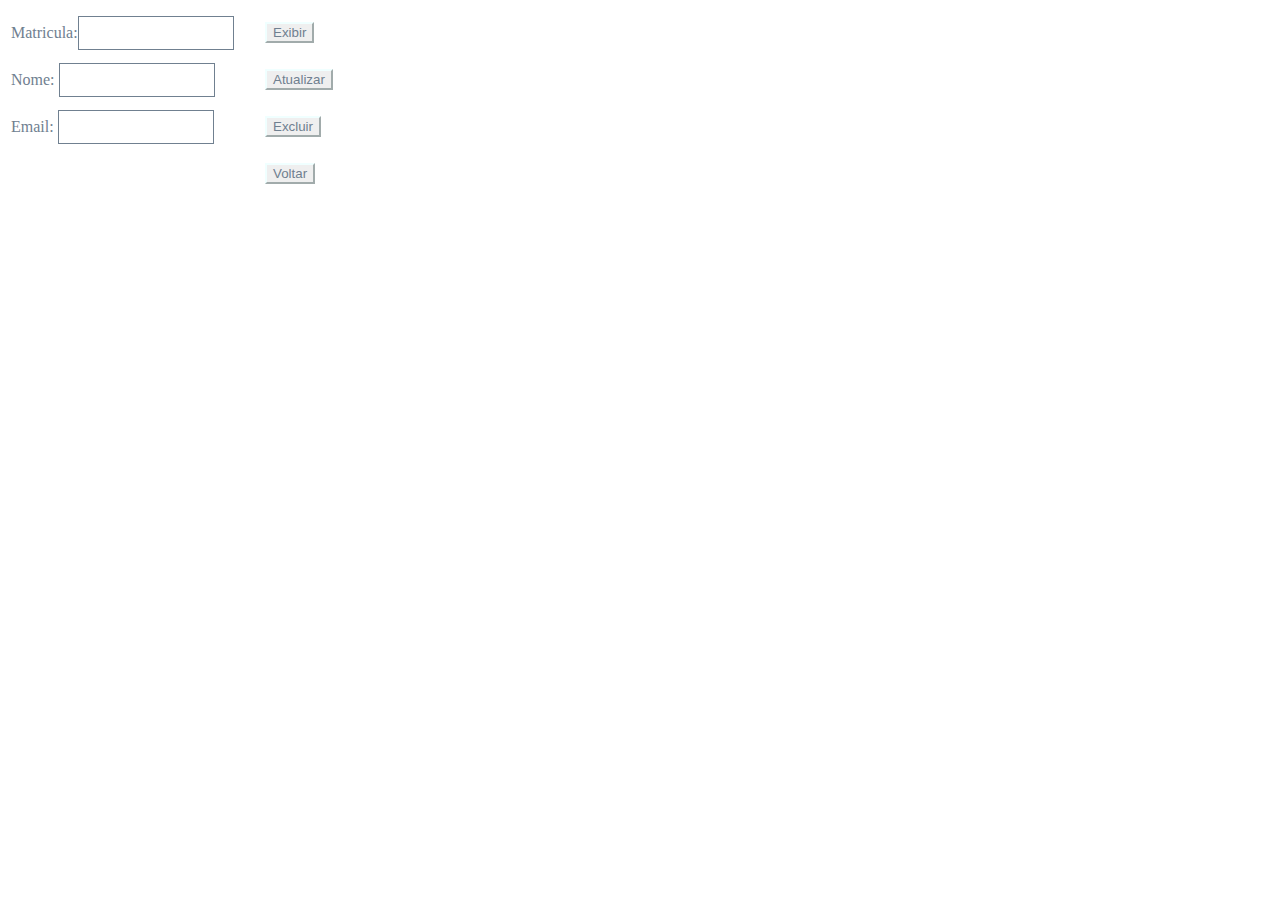
<file: atividade5.html>
<!DOCTYPE html>
<html lang="pt-BR">
<head>
    <meta charset="UTF-8">
    <meta name="viewport" content="width=device-width, initial-scale=1.0">
    <title>Document</title>
</head>
<body>
    <table>
        <tr>
            <td><span class="Text-Block">Matricula:</span><input type="text" id="txtMatricula" class="Text-Box" name="txtMatricula"></td>
            <td><button id="Exibir" onclick="exibir()">Exibir</button></td>
        </tr>
        <tr>
            <td><span class="Text-Block">Nome:</span> <input type="text" id="txtNome" class="Text-Box" name="txtNome"></td>
            <td><button id="Atualizar" onclick="">Atualizar</button></td>
        </tr>
        <tr>
            <td><span class="Text-Block">Email:</span> <input type="text" id="txtEmail" class="Text-Box" name="txtEmail"></td>
            <td><button id="Excluir" onclick="">Excluir </button></td>
        </tr>
        <tr>
            <td></td>
            <td><button id="Voltar" onclick="">Voltar</button></td>
        </tr>
    </table>
</body>
    <style>
    tr{
        height: 45px;
    }
    td{
        width: 250px;
    }
    .Text-Block{
        height: 35px;
        font-family: Georgia, 'Times New Roman', Times, serif;
        font-size: 14;
        color: SlateGray
    }
    .Text-Box{
        border: solid 1px;
        height: 30px;
        width: 150px;
        font-size: 14;
        color: slategrey;
    }
    button{
        color: slategrey;
        border-color: Azure;
        cursor: pointer;
    }
</style>
<script>
    const aluno = {
    matricula: 242424,
    nome: 'lybia silva',
    email: 'lybiasilva35@gmail.com'
}


</html>
</file>
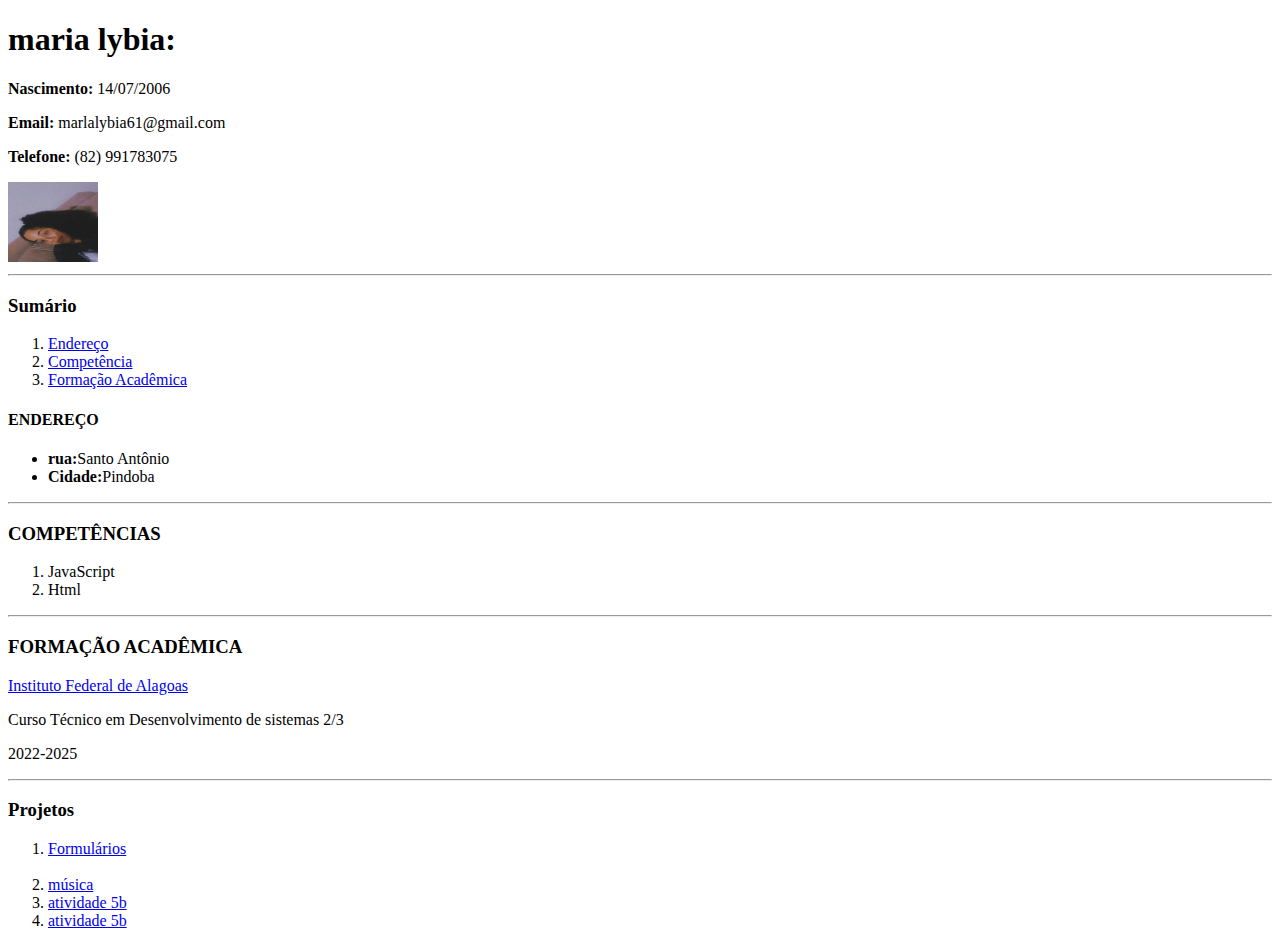
<file: curriculo.html>
<!DOCTYPE html>
<html>

<head>
    <title> Meu Currículo </title>
</head>

<body>
  <h1>maria lybia:</h1>
  <p> <strong> Nascimento:</strong> 14/07/2006</p>
  <p> <strong> Email:</strong> marlalybia61@gmail.com </p>
  <p> <strong>Telefone:</strong> (82) 991783075</p>

  <p></p>
  <img src="WhatsApp Image 2023-07-25 at 15.53.24.jpeg"
  width="90" height="80"> 

  <hr>
<h3><strong>Sumário</strong></h3>
<ol>
    <li><a href="Endereço">Endereço</a></li>
    <li><a href="Competência">Competência</a></li>
    <li><a href="Formação Acadêmina">Formação Acadêmica</a></li>
</ol>

  <h4> ENDEREÇO</h4>
  <ul>
    <li><strong>rua:</strong>Santo Antônio</li>
    <li><strong>Cidade:</strong>Pindoba</li>

  </ul>

<hr>
 <h3>COMPETÊNCIAS</h3>
 <ol>
  <li> JavaScript</li>
  <li> Html</li>
 </ol>

<hr> 

 <h3> FORMAÇÃO ACADÊMICA</h3>
<a href="http://www.ifal.edu.br">Instituto Federal de Alagoas</a>
<p>Curso Técnico em Desenvolvimento de sistemas 2/3</p>
<p>2022-2025</p>

    <hr>
<h3> Projetos</h3>

    <ol>
        <li><a href= "./forms.html"> Formulários</a></li>
        <br>
        <li><a href= "./musica.html"> música</a></li>
          <li><a href= "https://cadrasto-alunos.silvalybia.repl.co"> atividade 5b</a></li>
           <li><a href= "https://lybia072006.github.io/index.html"> atividade 5b</a></li>
        
        

    </ol>


</body>
</html>
</file>
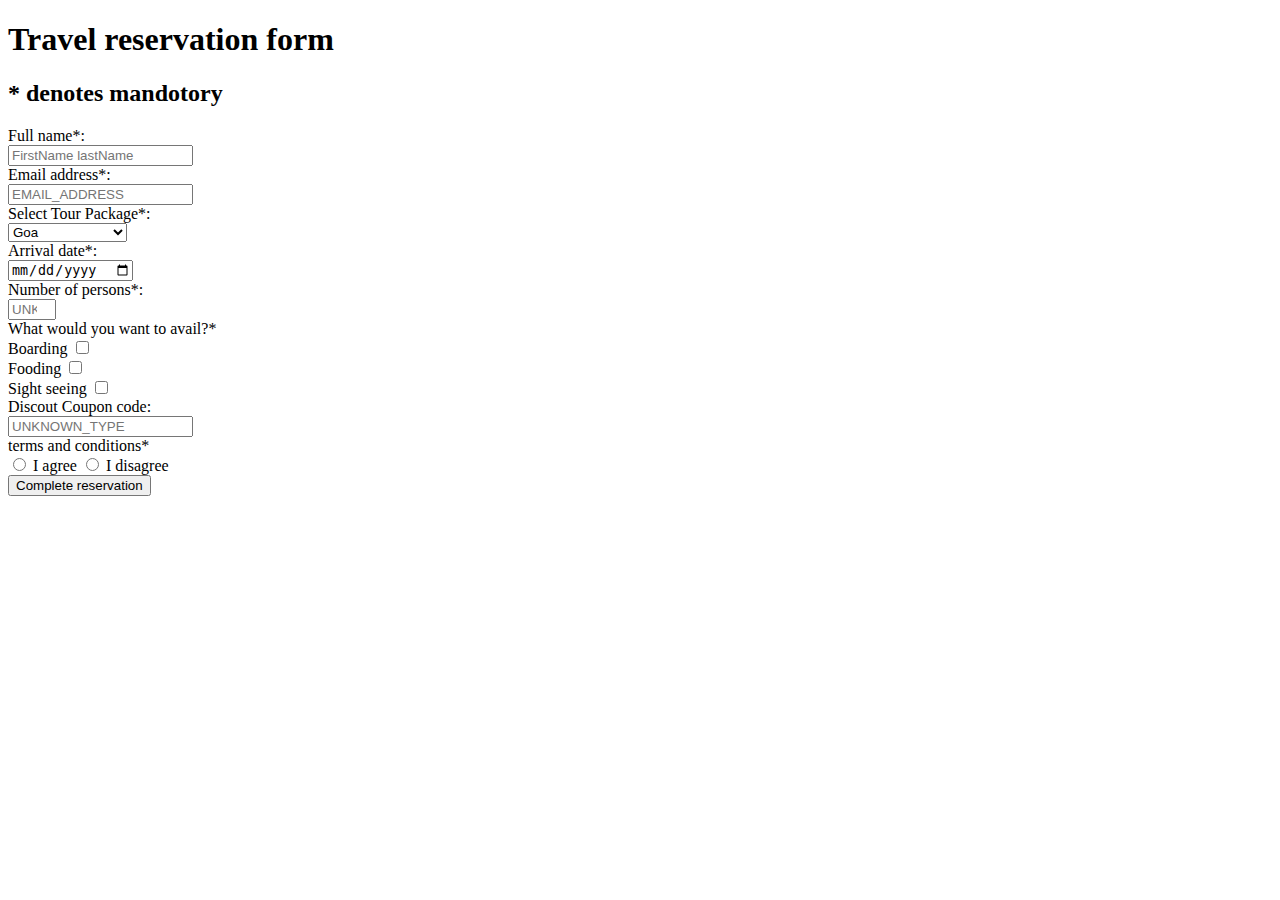
<file: forms.html>
<!DOCTYPE html>
<html lang="pt-br">
<head>
    <meta charset="UTF-8">
    <meta http-equiv="X-UA-Compatible" content="IE=edge">
    <meta name="viewport" content="width=device-width, initial-scale=1.0">
    <title>Travel reservation</title>
</head>
<body>
    <form action="POST">
        <h1>Travel reservation form</h1>
        <h2>* denotes mandotory</h2>
        <label>Full name*:</label>
        <br>
        <input type="text" name="Full_name" placeholder="FirstName lastName"/>
        <br>
        <label>Email address*:</label>
        <br>
        <input type="email" name="Email_address" placeholder="EMAIL_ADDRESS"/>
        <br>
        <label>Select Tour Package*:</label>
        <br>
        <select name="Select_Tour_Package">
            <option value="Goa">Goa</option>
            <option value="Andhra Pradesh">Andhra Pradesh</option>
            <option value="Haryana">Haryana</option>
            <option value="Assam">Assam</option>
        </select>
        <br>
        <label>Arrival date*:</label>
        <br>
        <input type="date" name="Arrival_date" placeholder="m/d/y">
        <br>
        <label>Number of persons*:</label>
        <br>
        <input type="number" name="Number_of_persons" placeholder="UNKNOWN_TYPE" min="1" max="9"/>
        <br>
        <label>What would you want to avail?*</label>
        <br>
        <label>Boarding</label>
        <input  type="checkbox" name="Boarding" value="Boarding"/>
        <br>
        <label>Fooding</label>
        <input  type="checkbox" name="Fooding" value="Fooding"/>
        <br>
        <label>Sight seeing</label>
        <input  type="checkbox" name="Sight_seeing" value="Sight_seeing"/>
        <br>
        <label>Discout Coupon code:</label>
        <br>
        <input type="text" name="Discout_Coupon_code" placeholder="UNKNOWN_TYPE"  pattern="[a-zA-Z0-9]{6}"/>
        <br>
        <label>terms and conditions*</label>
        <br>
        <input type="radio" name="I agree" value="I agree"/>
        <label>I agree</label>
        <input type="radio" name="I disagree" value="I disagree">
        <label>I disagree</label>
        <br>
        <input type="submit" name="Complete reservation" value="Complete reservation">
    </form>
</body>
</html>
</file>
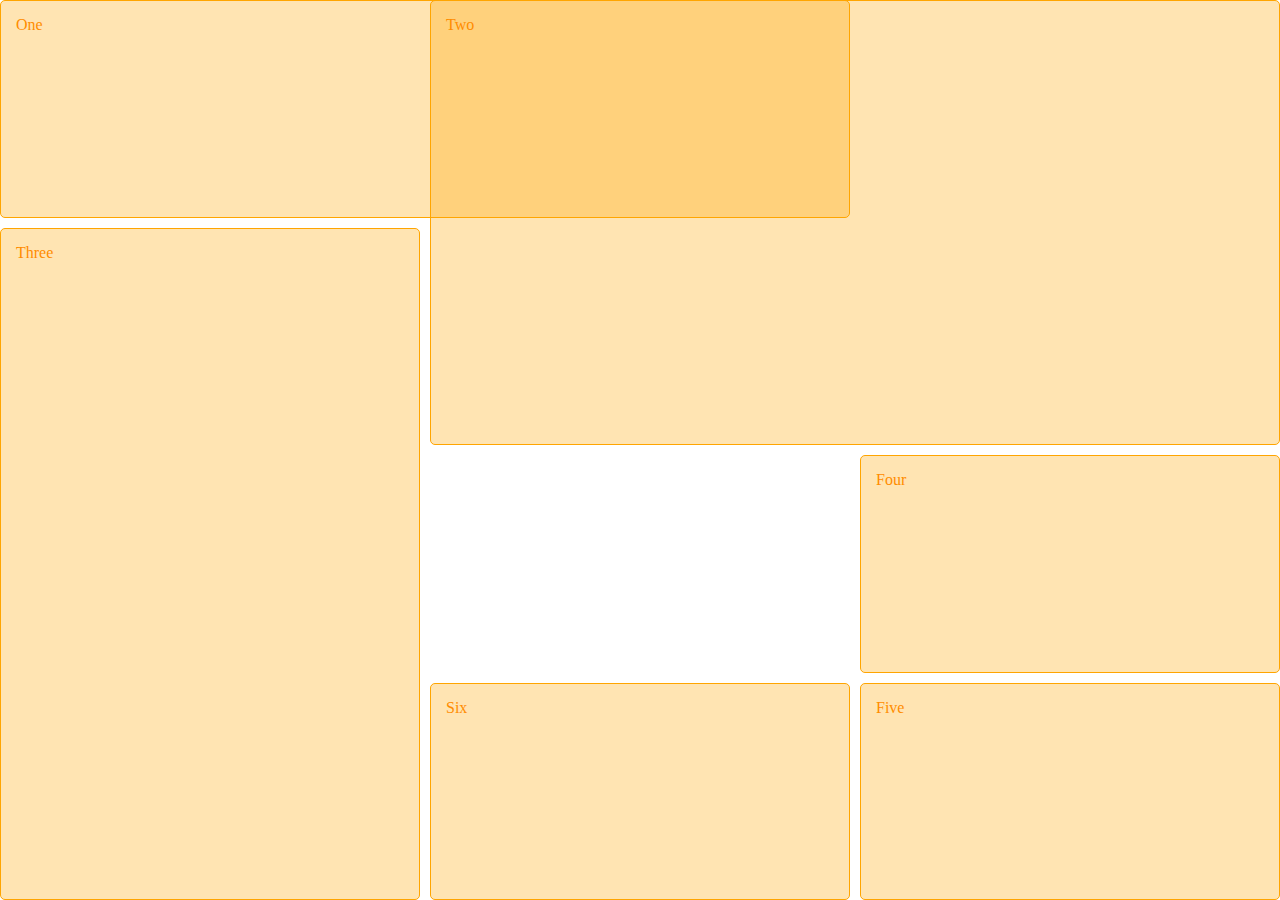
<file: grid.html>
<!DOCTYPE html>
<html lang="pt-br">
<head>
  <meta charset="UTF-8">
  <meta name="viewport" content="width=device-width, initial-scale=1.0">
  <link rel="stylesheet" href="lay.css">
  <title>Questão 1ª</title>
</head>
<body>
    <main>
        <div class="primeiro">One</div>
        <div class="segundo">Two</div>
        <div class="terceiro">Three</div>
        <div class="quatro">Four</div>
        <div class="cinco">Five</div>
        <div class="seis">Six</div>
    </main>
</body>
</html>
</file>
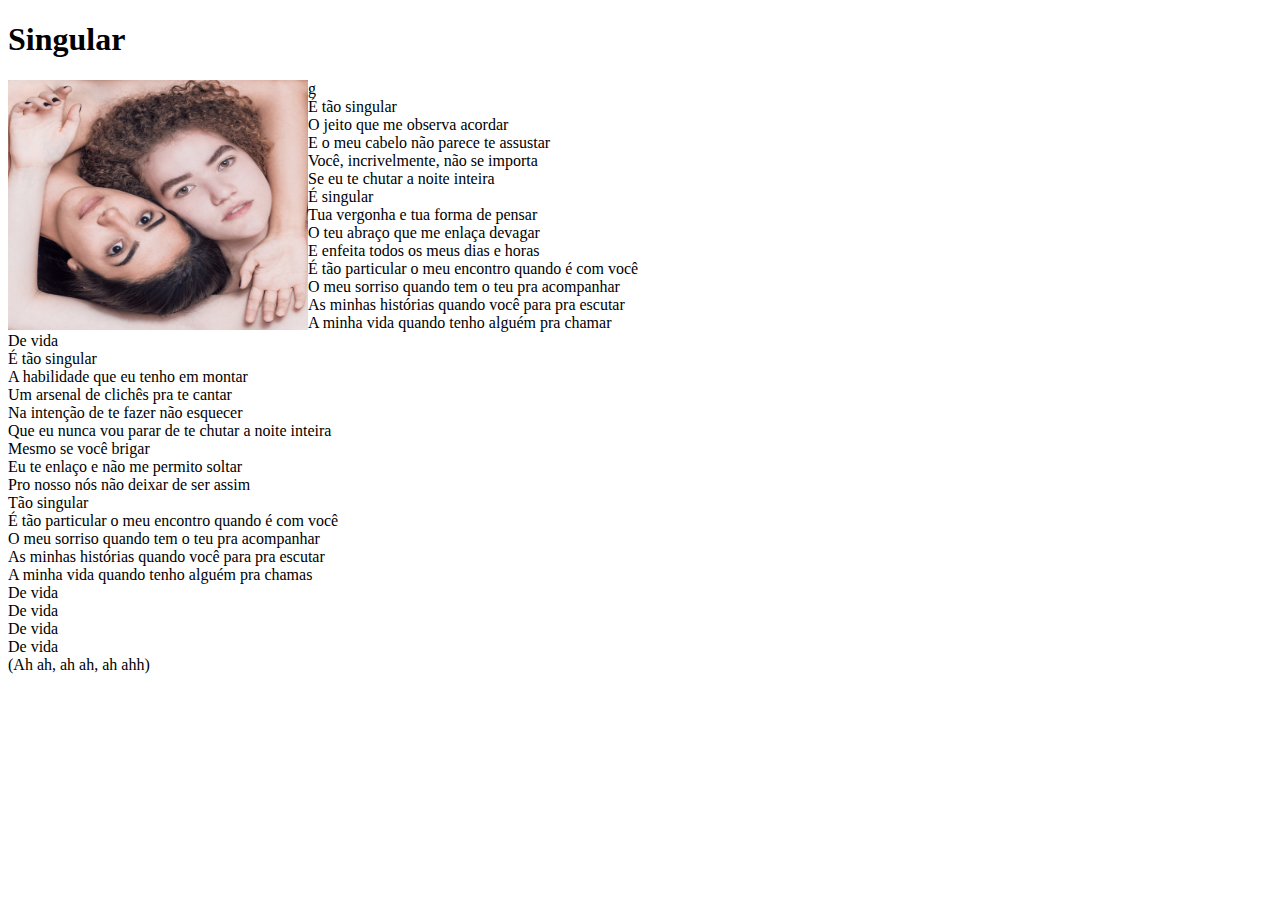
<file: musica.html>
<!DOCTYPE html>
<html lang="en">
<head>
  <meta charset="UTF-8">
  <meta http-equiv="X-UA-Compatible" content="IE=edge">
  <meta name="viewport" content="width=device-width, initial-scale=1.0">
  <title>Document</title>

</head>
<body>
  
  <h1> Singular </h1>

  <p> g
  <img src="imagenm.jpeg" alt="logo da música" style=" float:left;width:300px; height:250px;">
    <br>
    É tão singular <br>
    O jeito que me observa acordar <br>
    E o meu cabelo não parece te assustar <br>
    Você, incrivelmente, não se importa <br>
    Se eu te chutar a noite inteira <br>

  É singular <br>
  Tua vergonha e tua forma de pensar <br>
O teu abraço que me enlaça devagar <br>
E enfeita todos os meus dias e horas<br>

É tão particular o meu encontro quando é com você<br>
O meu sorriso quando tem o teu pra acompanhar<br>
As minhas histórias quando você para pra escutar<br>
A minha vida quando tenho alguém pra chamar<br>
De vida<br>

É tão singular<br>
A habilidade que eu tenho em montar<br>
Um arsenal de clichês pra te cantar<br>
Na intenção de te fazer não esquecer<br>
Que eu nunca vou parar de te chutar a noite inteira<br>
Mesmo se você brigar<br>
Eu te enlaço e não me permito soltar<br>
Pro nosso nós não deixar de ser assim<br>
Tão singular<br>

É tão particular o meu encontro quando é com você<br>
O meu sorriso quando tem o teu pra acompanhar<br>
As minhas histórias quando você para pra escutar<br>
A minha vida quando tenho alguém pra chamas<br>

De vida<br>
De vida<br>
De vida<br>
De vida<br>
(Ah ah, ah ah, ah ahh)<br>

</body>
</html>
</file>
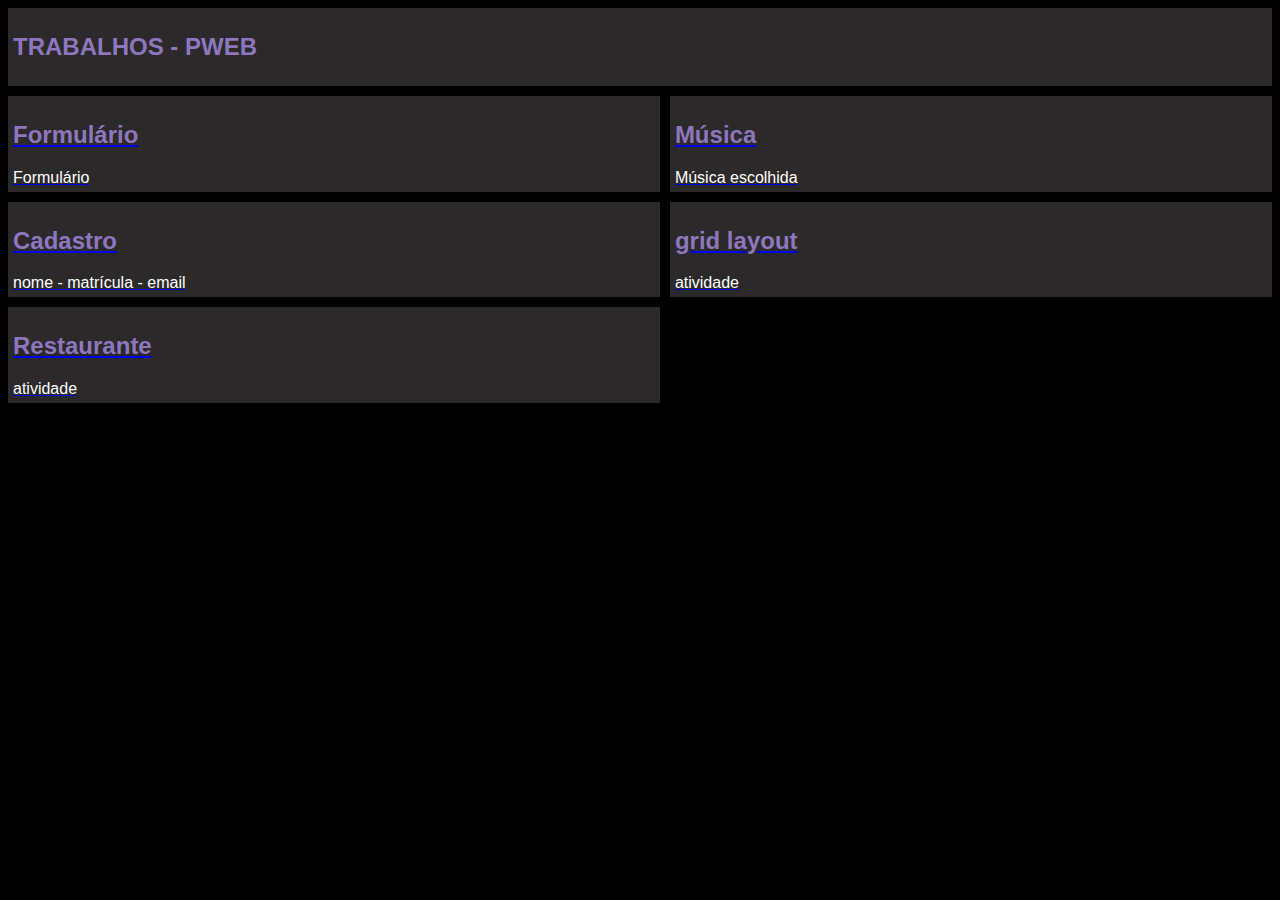
<file: projeto.html>
<!DOCTYPE html>
<html lang="en">
<head>
    <meta charset="UTF-8">
    <meta name="viewport" content="width=device-width, initial-scale=1.0">
    <title>Document</title>
    <link rel="stylesheet" href="projet.css">

</head>
<body>

 
  <div class="tabela">
    <div class="cabecalho"> <h2> TRABALHOS - PWEB </h2></div>

    <a href="https://lybia072006.github.io/forms.html">
    <div class="linha"><h2> Formulário  </h2> 
    <div class="text"> Formulário </div>  </div></a>
  
  <a href="https://lybia072006.github.io/musica.html">
  <div class="linha"><h2> Música</h2> 
  <div class="text"> Música escolhida </div>  </div></a>

  <a href="https://lybia072006.github.io/atividade5.html">
  <div class="linha"><h2> Cadastro </h2> 
  <div class="text"> nome - matrícula - email </div>  </div></a>


  <a href=" https://lybia072006.github.io/grid.html">
    <div class="linha"><h2> grid layout </h2> 
    <div class="text"> atividade </div>  </div></a>

       <a href="https://lybia072006.github.io/Bootstrap/">
    <div class="linha"><h2> Restaurante </h2> 
    <div class="text"> atividade </div>  </div></a>
  
  
        
 

</div>
</body>
</html>
</file>
<file: lay.css>
body{
    margin: 0;
  }
  main{
    display: grid;
    width: 100vw;
    height: 100vh;
    grid-template-columns: repeat(3, 1fr);
    grid-template-rows: repeat(4, 1fr);
    gap: 10px;
  }
  div{
    background-color: rgba(255, 165, 0, 0.3);
    border: solid 1px orange;
    padding: 15px;
    color: darkorange;
    border-radius: 5px;
  }
  .primeiro{
    grid-area: One;
    grid-row-start: 1;
    grid-row-end: 1;
    grid-column-start: 1;
    grid-column-end: 3;
  }
  .segundo{
    grid-area: Two;
    grid-row-start: 1;
    grid-row-end: 3;
    grid-column-start: 2;
    grid-column-end: 4;
  }
  .terceiro{
    grid-area: Three;
    grid-row-start: 2;
    grid-row-end: 5;
    grid-column-start: 1;
    grid-column-end: 1;
  }
  .quatro{
    grid-area: Four;
    grid-row-start: 3;
    grid-row-end: 3;
    grid-column-start: 3;
    grid-column-end: 3;
  }
  .cinco{
    grid-area: Five;
    grid-row-start: 4;
    grid-row-end: 4;
    grid-column-start: 3;
    grid-column-end: 3;
  }
  .seis{
    grid-area: Six;
    grid-row-start: 4;
    grid-row-end: 4;
    grid-column-start: 2;
    grid-column-end: 2;
  }
</file>
<file: projet.css>
body{
  background-color: black;
}

.tabela {
  display: grid;
  grid-template-columns: auto auto;
  grid-gap: 10px;
}

/* Estilo para a primeira linha (cabeçalho) */
.cabecalho {
  grid-column: span 2; /* Ocupa duas colunas */
  background-color: rgb(43, 41, 41);
  padding: 5px;
  color:#8d77be;
  font-family: 'Jost', sans-serif;
}

/* Estilo para as linhas */
.linha {
  background-color:rgb(43, 41, 41);
  padding: 5px;
  color: #8d77be;
  font-family: 'Jost', sans-serif;
}

.text{
 color:white;
 font-family: 'Jost', sans-serif;
}
</file>
